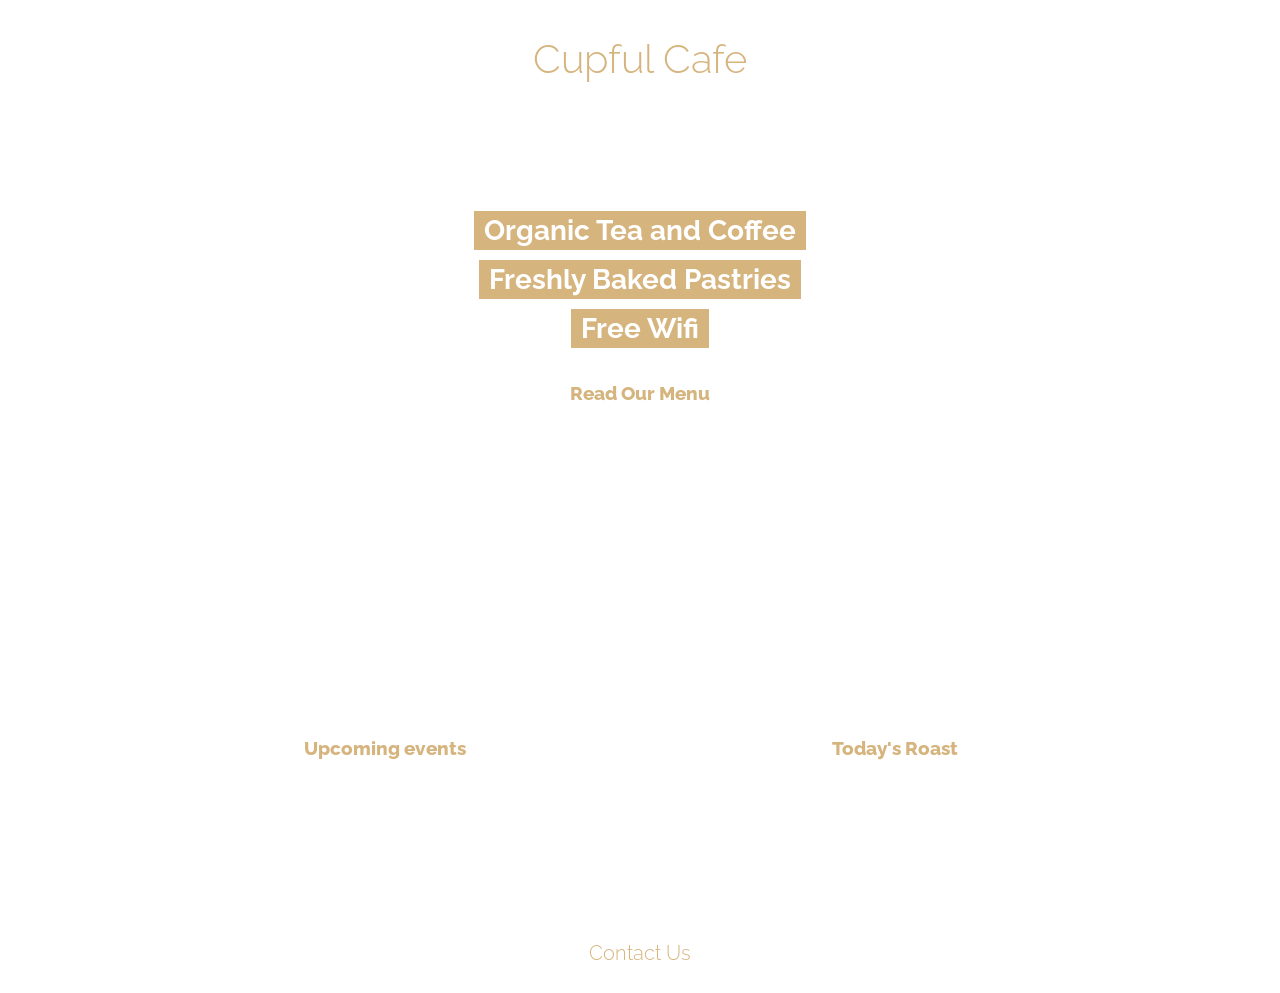
<file: CSSparty/CupfulCafe/index.html>
<!DOCTYPE html>
<head>
  <link href='https://fonts.googleapis.com/css?family=Raleway:300,800' rel='stylesheet' type='text/css'>
  <link href='style.css' rel='stylesheet' type='text/css'>
</head>
<html>
  <body>
    <div class="container">
    <h1>Cupful Cafe</h1>
      <div class="hero">
          <div class="hero-content">
            <div>
              <h2>Organic Tea and Coffee</h2>
            </div>
            <div>
              <h2>Freshly Baked Pastries</h2>
            </div>
            <div>
              <h2>Free Wifi</h2>
            </div>
            <div>
              <h3>Read Our Menu</h3>
            </div>
          </div>
      </div>

      <div class="supporting-container">
        <div class="upcoming">
          <h3>Upcoming events</h3>
        </div>
        <div class="roast">
          <h3>Today's Roast</h3>
        </div>
      </div>
      <p id="footer">Contact Us</p>
    </div>

  </body>
</html>
</file>
<file: CSSparty/CupfulCafe/style.css>
body {
	font-family: 'Raleway', sans-serif;

}

h1 {
  width: 100%;
  font-weight: 300;
  text-align: center;
  font-size: 40px;
  color: #D6B47E;
}

h2 {
  display: inline-block;
  text-align: center;
  background-color: #D6B47E;
  padding: 3px 10px;
  margin: 5px;
  font-size: 1.75rem;
  color: white;
}

.menu {
  border: 2px solid;
  text-align: center;
  width: 200px;
}

h3 {
  display: inline-block;
  font-weight: 800;
  background-color: #ffffff;
  text-align: center;
  padding: 10px 25px;
}

.container {
  min-width: 775px;
  display: flex;
  justify-content: center;
  flex-wrap: wrap;
  color: #D6B47E;
}

.hero {

  background-size: cover;
  min-width: 964px;
  min-height: 422px;
  display: flex;
  justify-content: center;
  align-items: center;
  text-align: center;
  background-image: url(https://s3.amazonaws.com/codecademy-content/projects/make-a-website/lesson-2/cafe.jpg);
}

.supporting-container {
  display: flex;
  justify-content: center;
  align-items: center;
  padding: 45px 0 0 0;
}

.supporting-container div {
  background-size: cover;
  min-width: 450px;
  min-height: 345px;
  display: flex;
  justify-content: center;
  align-items: center;
  margin: 0 30px;
}

.upcoming {
	background-image: url(https://s3.amazonaws.com/codecademy-content/projects/make-a-website/lesson-2/events.jpg);
}

.roast {
	background-image: url(https://s3.amazonaws.com/codecademy-content/projects/make-a-website/lesson-2/roast.jpg);
}

#footer {
  text-align: center;
  color: #D6B47E;
  font-weight: 300;
  width: 100%;
  font-size: 1.25rem;
}
</file>
